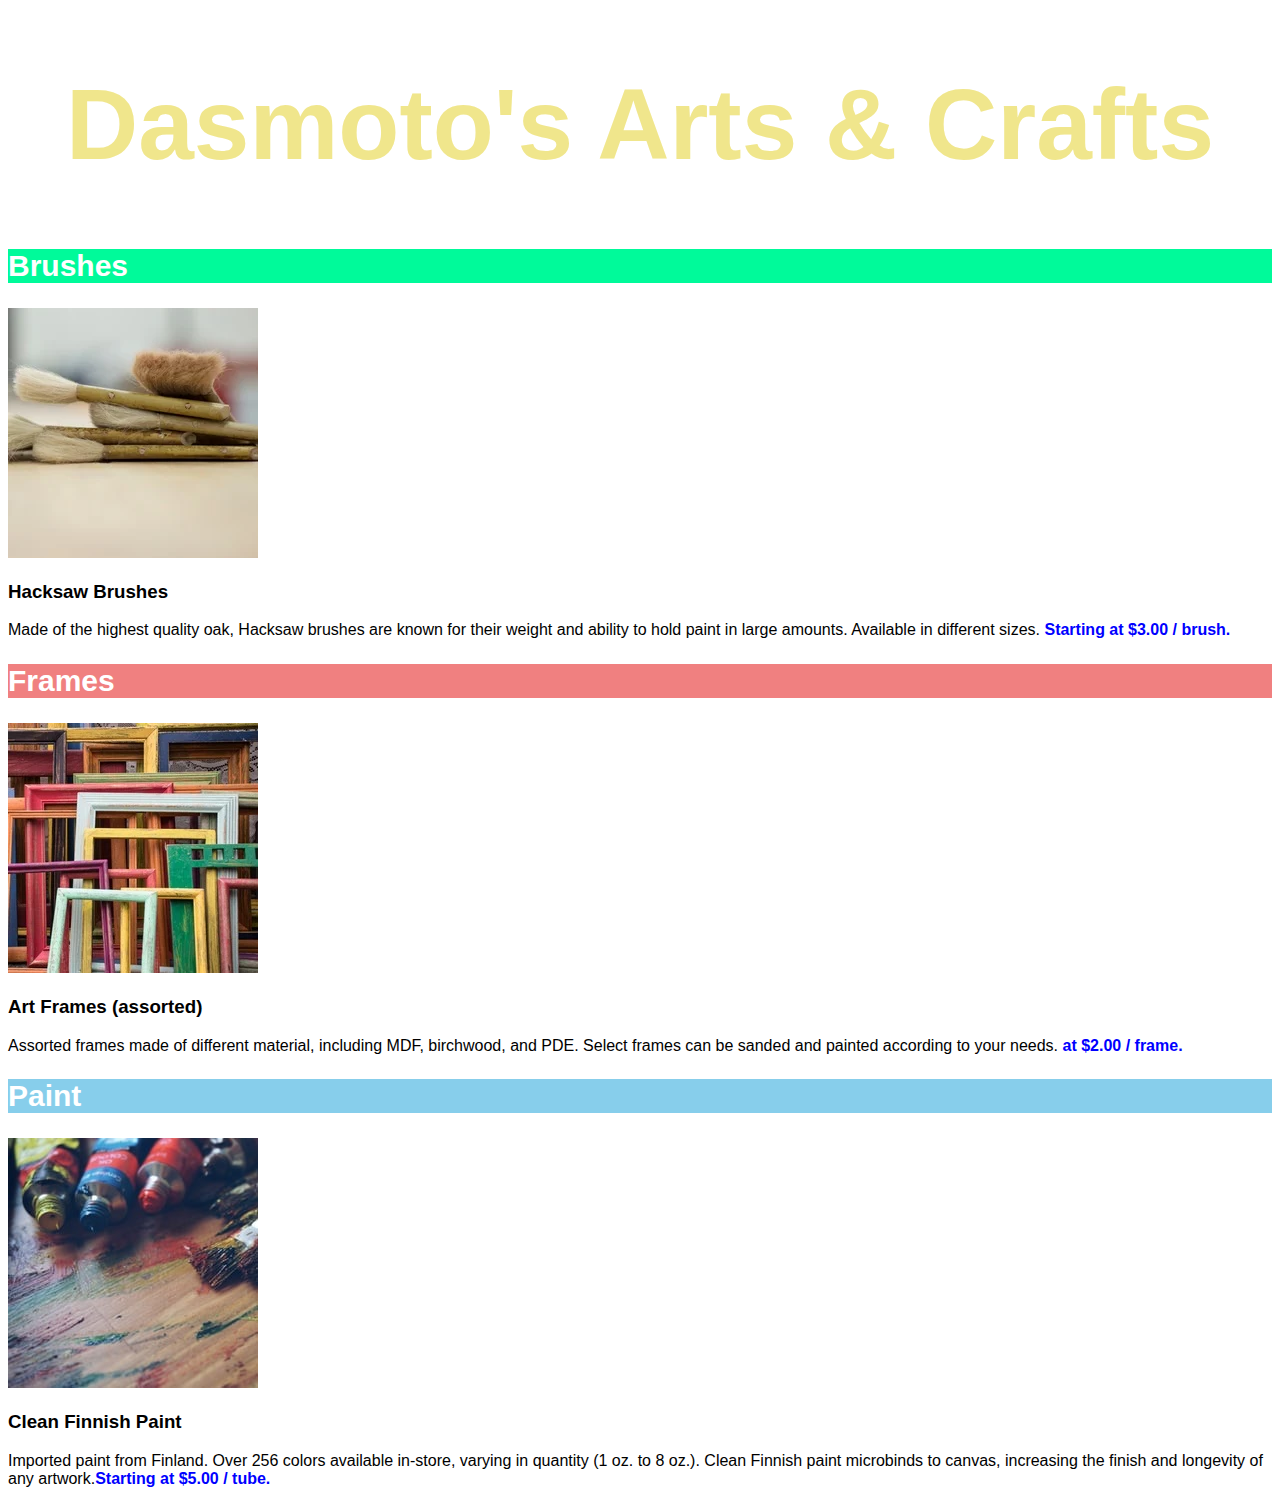
<file: index.html>
<!DOCTYPE html>
<html lang="en">
<head>
    <link rel="stylesheet" href="style.css">
    <meta charset="UTF-8">
    <meta name="viewport" content="width=device-width, initial-scale=1.0">
    <title>Dasmoto Project</title>
</head>
<body>
    <div>
    <h1>Dasmoto's Arts & Crafts</h1>
    </div>

    <div>
    <h2>Brushes</h2>
    <img src="images\image2.webp">
    </div>

    <div>
    <h3>Hacksaw Brushes</h3>
    <p>Made of the highest quality oak, Hacksaw brushes are known for their weight and ability to hold paint in large amounts. Available in different sizes.<strong> <span style="color: blue;">Starting at $3.00 / brush.</strong></span></p>
    </div>

    <div>
    <h2 style="background-color:lightcoral;">Frames</h2>
    <img src="images\image 3.webp">
    <h3>Art Frames (assorted)</h3>
    <p>Assorted frames made of different material, including MDF, birchwood, and PDE. Select frames can be sanded and painted according to your needs. <strong><span style="color: blue;"> at $2.00 / frame.</strong></span></p>
    </div>

    <div>
        <h2 style="background-color: skyblue;">Paint</h2>
        <img src="images\image 4.jpeg">
        <h3>Clean Finnish Paint</h3>
        <p>Imported paint from Finland. Over 256 colors available in-store, varying in quantity (1 oz. to 8 oz.). Clean Finnish paint microbinds to canvas, increasing the finish and longevity of any artwork.<strong><span style="color: blue;" >Starting at $5.00 / tube.</strong></span></p>
    </div>
</body>
</html>
</file>
<file: style.css>
h1{
    font-family: Helvetica;
    font-size: 100px;
    font-weight: bold;
    color: Khaki;
    text-align: center ;
    background-image: url("https://content.codecademy.com/courses/freelance-1/unit-2/pattern.jpeg");
}
   


h2{
    font-family: Helvetica;
    font-size: 30px;
    font-weight: bold;
    color: white;
    background-color: mediumspringgreen;
  

    
}

h3{
    font-family: Helvetica;
   
    
}

p{
    font-family: Helvetica;
    
}
</file>
